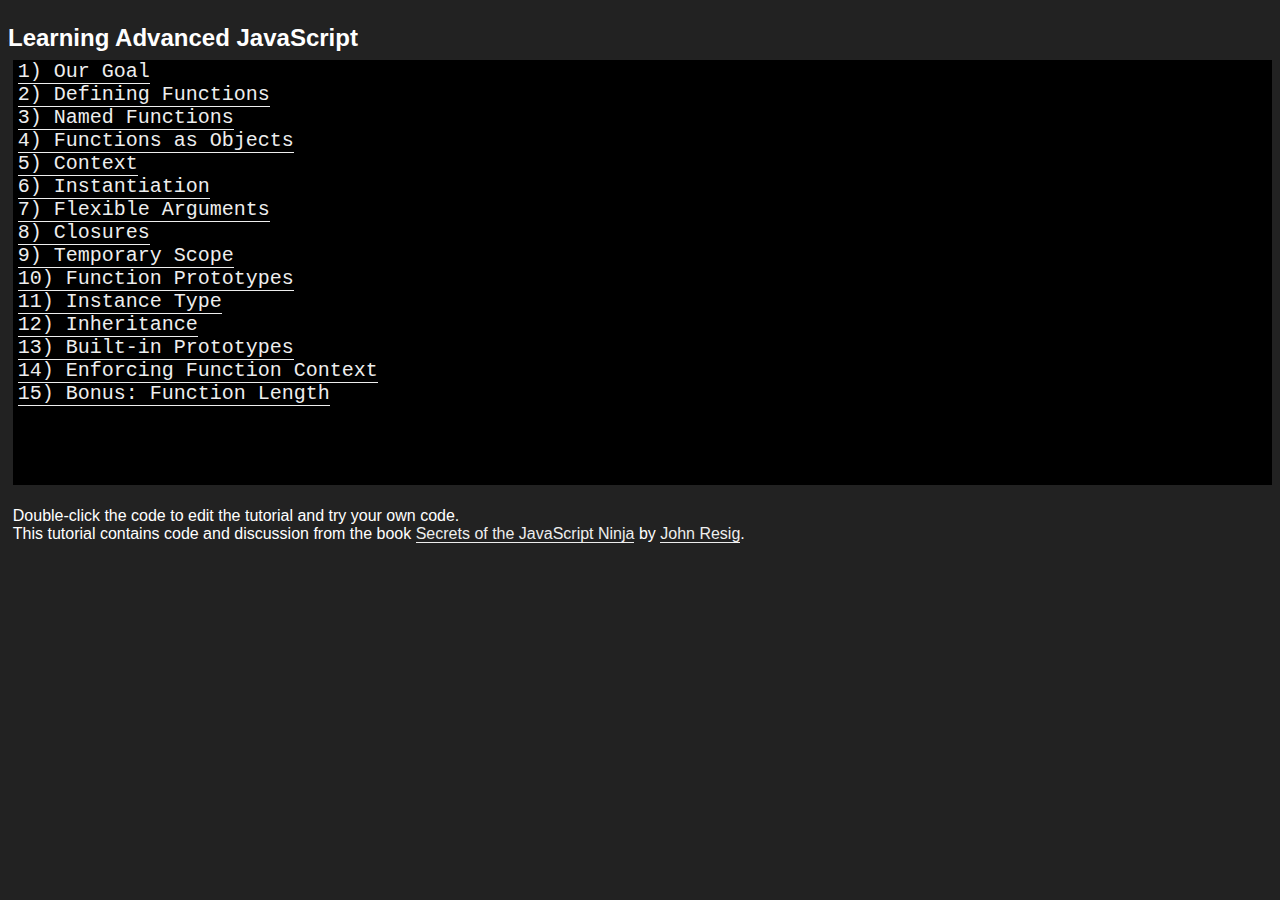
<file: index.html>
<!DOCTYPE html>
<html>
<head>
<meta charset="UTF-8">
<title>Learning Advanced JavaScript</title>
<link rel="stylesheet" href="css/tutorial.css">
<link rel="stylesheet" href="css/chili-recipes.css">
<script src="scripts/jquery-1.11.3.min.js"></script>
<script src="scripts/jquery-chili.js"></script>
<script src="scripts/chili-recipes.js"></script>
<script>
$(document).ready(function(){
    // hide all description lists
    $("dl").hide();

    function restore() {
        // remove of properties of window which were
        // not saved (aka remove new globals)
        for (var item in window) {
            if ( !stasis[item] ) {
                window[item] = undefined;
                delete window[item];
            }
        }
    }

    function clear() {
        $("#results").empty();
        restore();
    }

    // install handler for "run"
    $("form").submit(function() {
        // clear results list
        $("#results").empty();

        // fetch code from textarea and execute it
        try {
            (new Function( $("#code").val()))();
        } 
        catch(e){
            error(e.message);
        }

        restore();

        // what's this??
        return false;
    });

    // TAB and intention handling
    $("#code").keydown(function(e){
        if (this.setSelectionRange) {
            var start = this.selectionStart, val = this.value;

            // enter
            if (e.keyCode == 13) {
                var match = val.substring(0, start).match(/(^|\n)([ \t]*)([^\n]*)$/);
                if ( match ) {
                    var spaces = match[2], length = spaces.length + 1;
                    this.value = val.substring(0, start) + "\n" + spaces + val.substr(this.selectionEnd);
                    this.setSelectionRange(start + length, start + length);
                    this.focus();
                    return false;
                }
            } 
            // backspace
            else if (e.keyCode == 8) {
                if ( val.substring(start - 2, start) == "  " ) {
                    this.value = val.substring(0, start - 2) + val.substr(this.selectionEnd);
                    this.setSelectionRange(start - 2, start - 2);
                    this.focus();
                    return false;
                }
            } 
            // tab
            else if (e.keyCode == 9) {
                this.value = val.substring(0, start) + "  " + val.substr(this.selectionEnd);
                this.setSelectionRange(start + 2, start + 2);
                this.focus();
                return false;
            }
        }
    });

    // on doubleclick hide syntax hightlighting and show editable code 
    $("#pre").dblclick(function(){
        $("#pre").hide();
        $("#code").focus();
    });

    // goto previous page
    $("#clear").click(function(){
        clear();
    });

    // goto previous page
    $("#prev").click(function(){
        pos--;
        loadSample();
    });

    // goto next page
    $("#next").click(function(){
        pos++;
        loadSample();
    });

    // backup all properties of object window
    // NOTE: run handler has access to this variable due to closure
    var stasis = {};
    for (var item in window) {
        stasis[item] = true;
    }

    var pos;

    // check location bar contains hash -> goto page
    if (location.hash) {
        pos = parseInt(location.hash.substr(1)) - 1;
        loadSample();
    } 
    else {
        showTOC();
    }
    
    function showTOC(){
        $("#pre").empty();
        $("h3").removeClass("large").html("Learning Advanced JavaScript");
        $("#pre, #code").height(425).show();
        
        $("dd:empty").prev("dt").each(function(i){
            var dt = $("dt").index(this);
            $("<a href='#" + (dt+1) + "'>" + (i+1) + ") " + this.innerHTML + "\n</a>").click(function(){
                pos = dt;
                loadSample();
                return false;
            }).appendTo("#pre");
        });
        
        $("div.buttons").hide();
    }

    function loadSample(){
        $("div.buttons").show();
        
        var code = $("#code");

        var source = ($("dd").eq(pos).find("pre").html() || "")
                                .replace(/(^|\n) /g, "$1").replace(/ ($|\n)/g, "$1");

        if ( !source ) {
            $("h3").addClass("large");
            $("#pre, #code, #run, #clear, #cite").hide();
        } else {
            $("h3").removeClass("large");
            $("#pre, #code, #cite").show();
            
            if ( source.match(/assert\(|log\(|error\(/) )
                $("#run, #clear").show();
            else
                $("#run, #clear").hide();
        }

        $("h3").html( (source ? "#" + (pos + 1) + ": " : "") + $("dt").eq(pos).html() );
        code.val( source.replace(/&amp;/g, "&").replace(/&lt;/g, "<").replace(/&gt;/g, ">") );
        $("#pre").html( source ).chili();
        $("#results").empty();

        code.add("#pre").height(275)[0];

        if ( code[0].scrollHeight > 275 )
            code.add("#pre").height( code[0].scrollHeight + 5 );

        var last = $("dt").length - 1;

        if ( pos == 0 )
            $("#prev").css("visibility", "hidden");
        if ( pos > 0 )
            $("#prev").css("visibility", "visible");

        if ( pos == last )
            $("#next").css("visibility", "hidden");
        if ( pos < last )
            $("#next").css("visibility", "visible");

        window.location.hash = pos + 1;
    }
    
    setInterval(function(){
        if ( location.hash != ("#" + (pos + 1)) ) {
            var num = parseInt(location.hash.substr(1)) - 1;
            if ( isNaN(num) ) {
                if ( $("div.buttons").is(":visible") ) {
                    showTOC();
                }
            } else {
                pos = num;
                loadSample();
            }
        }
    }, 100);
});
</script>
<script>
function assert(pass, msg){
  var type = pass ? "PASS" : "FAIL";
  $("#results").append("<li class='" + type + "'><b>" + type + "</b> " + msg + "</li>");
}
function error(msg){
  $("#results").append("<li class='ERROR'><b>ERROR</b> " + msg + "</li>");
}
function log(){
  var msg = "";
  for ( var i = 0; i < arguments.length; i++ ) {
    msg += " " + arguments[i];
  }
  $("#results").append("<li class='LOG'><b>LOG</b> " + msg + "</li>");
}
</script>
</head>

<body>
  <h3 class="">#49: A basic closure.</h3>
  <div id="area">
    <pre id="pre" class="javascript"><span class="keywords">var</span>&nbsp;<span class="method">num</span>&nbsp;=&nbsp;<span class="numbers">10</span>;&nbsp;<br>&nbsp;<br><span class="keywords">function</span>&nbsp;<span class="method">addNum</span>(<span class="method">myNum</span>){&nbsp;<br>&nbsp;&nbsp;<span class="keywords">return</span>&nbsp;<span class="method">num</span>&nbsp;+&nbsp;<span class="method">myNum</span>;&nbsp;<br>}&nbsp;<br>&nbsp;<br><span class="method">assert</span>(&nbsp;<span class="method">addNum</span>(<span class="numbers">5</span>)&nbsp;==&nbsp;<span class="numbers">15</span>,&nbsp;<span class="string">"Add&nbsp;two&nbsp;numbers&nbsp;together,&nbsp;one&nbsp;from&nbsp;a&nbsp;closure."</span>&nbsp;);
    </pre>

    <!-- form containing buttons -->
    <form id="form">
      <div style="display: block;" class="buttons">
        <input style="display: inline;" value="Run" class="run" id="run" type="submit">
        <input style="visibility: visible;" id="clear" value="Clear" type="button">
        <input style="visibility: visible;" id="prev" value="&lArr; Prev" type="button">
        <input style="visibility: visible;" id="next" value="Next &rArr;" type="button">
      </div>

      <div id="container">
        <textarea id="code" wrap="off">var num = 10;

function addNum(myNum){
  return num + myNum;
}

assert( addNum(5) == 15, "Add two numbers together, one from a closure." );
        </textarea>
        <ol id="results"></ol>
        <p id="cite">Double-click the code to edit the tutorial and try your own code.
            <br/>This tutorial contains code and discussion from the book 
            <a href="http://jsninja.com/">Secrets of the JavaScript Ninja</a> by 
            <a href="http://ejohn.org/">John Resig</a>.
        </p>
      </div>
    </form>

  </div> <!-- area -->

<dl style="display: none;">
<dt>Our Goal</dt>
<dd></dd>
<dt>Goal: To be able to understand this function:</dt>
<dd><pre>// The .bind method from Prototype.js
 Function.prototype.bind = function(){ 
   var fn = this, args = Array.prototype.slice.call(arguments), object = args.shift(); 
   return function(){ 
     return fn.apply(object, 
       args.concat(Array.prototype.slice.call(arguments))); 
   }; 
 }; </pre></dd>
<dt>Some helper methods that we have:</dt>
<dd><pre>assert( true, "I'll pass." );
assert( "truey", "So will I." );
assert( false, "I'll fail." );
assert( null, "So will I." );
log( "Just a simple log", "of", "values.", true );
error( "I'm an error!" );</pre></dd>
<dt>Defining Functions</dt>
<dd></dd>
<dt>What ways can we define functions?</dt>
<dd><pre> function isNimble(){ return true; } 
 var canFly = function(){ return true; }; 
 window.isDeadly = function(){ return true; }; 
 log(isNimble, canFly, isDeadly); </pre></dd>
<dt>Does the order of function definition matter?</dt>
<dd><pre> var canFly = function(){ return true; }; 
 window.isDeadly = function(){ return true; }; 
 assert( isNimble() &amp;&amp; canFly() &amp;&amp; isDeadly(), "Still works, even though isNimble is moved." ); 
 function isNimble(){ return true; } </pre></dd>
<dt>Where can assignments be accessed?</dt>
<dd><pre> assert( typeof canFly == "undefined", "canFly doesn't get that benefit." ); 
 assert( typeof isDeadly == "undefined", "Nor does isDeadly." ); 
 var canFly = function(){ return true; }; 
 window.isDeadly = function(){ return true; }; </pre></dd>
<dt>Can functions be defined below return statements?</dt>
<dd><pre> function stealthCheck(){ 
   assert( stealth(), "We'll never get below the return, but that's OK!" ); 

   return stealth();

   function stealth(){ return true; } 
 } 

 stealthCheck(); </pre></dd>
<dt>Named Functions</dt>
<dd></dd>
<dt>We can refer to a function, within itself, by its name.</dt>
<dd><pre> function yell(n){ 
   return n &gt; 0 ? yell(n-1) + "a" : "hiy"; 
 } 
 assert( yell(4) == "hiyaaaa", "Calling the function by itself comes naturally." ); </pre></dd>
<dt>What is the name of a function?</dt>
<dd><pre> var ninja = function myNinja(){ 
   assert( ninja == myNinja, "This function is named two things - at once!" ); 
 }; 
 ninja(); 
 assert( typeof myNinja == "undefined", "But myNinja isn't defined outside of the function." ); 
 log( ninja );</pre></dd>
<dt>We can even do it if we're an anonymous function that's an object property.</dt>
<dd><pre> var ninja = { 
   yell: function(n){ 
     return n &gt; 0 ? ninja.yell(n-1) + "a" : "hiy"; 
   } 
 }; 
 assert( ninja.yell(4) == "hiyaaaa", "A single object isn't too bad, either." ); </pre></dd>
<dt>But what happens when we remove the original object?</dt>
<dd><pre> var ninja = { 
   yell: function(n){ 
     return n &gt; 0 ? ninja.yell(n-1) + "a" : "hiy"; 
   } 
 }; 
 assert( ninja.yell(4) == "hiyaaaa", "A single object isn't too bad, either." ); 

 var samurai = { yell: ninja.yell }; 
 var ninja = null; 
  
 try { 
   samurai.yell(4); 
 } catch(e){ 
   assert( false, "Uh, this isn't good! Where'd ninja.yell go?" ); 
 } </pre></dd>
<dt>Let's give the anonymous function a name!</dt>
<dd><pre> var ninja = { 
   yell: function yell(n){ 
     return n &gt; 0 ? yell(n-1) + "a" : "hiy"; 
   } 
 }; 
 assert( ninja.yell(4) == "hiyaaaa", "Works as we would expect it to!" ); 
  
 var samurai = { yell: ninja.yell }; 
 var ninja = {}; 
 assert( samurai.yell(4) == "hiyaaaa", "The method correctly calls itself." ); </pre></dd>
<dt>What if we don't want to give the function a name?</dt>
<dd><pre> var ninja = { 
   yell: function(n){ 
     return n &gt; 0 ? arguments.callee(n-1) + "a" : "hiy"; 
   } 
 }; 
 assert( ninja.yell(4) == "hiyaaaa", "arguments.callee is the function itself." ); </pre></dd>
<dt>Functions as Objects</dt>
<dd></dd>
<dt>How similar are functions and objects?</dt>
<dd><pre> var obj = {}; 
 var fn = function(){}; 
 assert( obj &amp;&amp; fn, "Both the object and function exist." ); </pre></dd>
<dt>How similar are functions and objects?</dt>
<dd><pre> var obj = {}; 
 var fn = function(){}; 
 obj.prop = "some value"; 
 fn.prop = "some value"; 
 assert( obj.prop == fn.prop, "Both are objects, both have the property." ); </pre></dd>
<dt>Is it possible to cache the return results from a function?</dt>
<dd><pre> function getElements( name ) {
   var results;

   if ( getElements.cache[name] ) {
     results = getElements.cache[name];
   } else {
     results = document.getElementsByTagName(name);
     getElements.cache[name] = results;
   }

   return results;
 } 
 getElements.cache = {};

 log( "Elements found: ", getElements("pre").length );
 log( "Cache found: ", getElements.cache.pre.length ); </pre></dd>
<dt>QUIZ: Can you cache the results of this function?</dt>
<dd><pre> function isPrime( num ) { 
   var prime = num != 1; // Everything but 1 can be prime 
   for ( var i = 2; i &lt; num; i++ ) { 
     if ( num % i == 0 ) { 
       prime = false; 
       break; 
     } 
   } 
   return prime; 
 } 
  
 assert( isPrime(5), "Make sure the function works, 5 is prime." ); 
 assert( isPrime.cache[5], "Is the answer cached?" );</pre></dd>
<dt>One possible way to cache the results:</dt>
<dd><pre> function isPrime( num ) { 
   if ( isPrime.cache[ num ] != null ) 
     return isPrime.cache[ num ]; 
    
   var prime = num != 1; // Everything but 1 can be prime 
   for ( var i = 2; i &lt; num; i++ ) { 
     if ( num % i == 0 ) { 
       prime = false; 
       break; 
     } 
   }
   
   isPrime.cache[ num ] = prime
   
   return prime; 
 } 
 
 isPrime.cache = {}; 
  
 assert( isPrime(5), "Make sure the function works, 5 is prime." ); 
 assert( isPrime.cache[5], "Make sure the answer is cached." ); </pre></dd>
<dt>Context</dt>
<dd></dd>
<dt>What happens if a function is an object property?</dt>
<dd><pre> var katana = { 
   isSharp: true, 
   use: function(){ 
     this.isSharp = !this.isSharp; 
   } 
 }; 
 katana.use();
 assert( !katana.isSharp, "Verify the value of isSharp has been changed." );</pre></dd>
<dt>What exactly does context represent?</dt>
<dd><pre> function katana(){ 
   this.isSharp = true; 
 } 
 katana(); 
 assert( isSharp === true, "A global object now exists with that name and value." ); 
  
 var shuriken = { 
   toss: function(){ 
     this.isSharp = true; 
   } 
 }; 
 shuriken.toss(); 
 assert( shuriken.isSharp === true, "When it's an object property, the value is set within the object." ); </pre></dd>
<dt>How can we change the context of a function?</dt>
<dd><pre> var object = {}; 
 function fn(){ 
   return this; 
 } 
 assert( fn() == this, "The context is the global object." ); 
 assert( fn.call(object) == object, "The context is changed to a specific object." ); </pre></dd>
<dt>Different ways of changing the context:</dt>
<dd><pre> function add(a, b){ 
   return a + b; 
 } 
 assert( add.call(this, 1, 2) == 3, ".call() takes individual arguments" ); 
 assert( add.apply(this, [1, 2]) == 3, ".apply() takes an array of arguments" ); </pre></dd>
<dt>QUIZ: How can we implement looping with a callback?</dt>
<dd><pre> function loop(array, fn){ 
   for ( var i = 0; i &lt; array.length; i++ ) {
     // Implement me!
   }
 } 
 var num = 0; 
 loop([0, 1, 2], function(value){ 
   assert(value == num++, "Make sure the contents are as we expect it."); 
   assert(this instanceof Array, "The context should be the full array.");
 }); </pre></dd>
<dt>A possible solution for function looping:</dt>
<dd><pre> function loop(array, fn){ 
   for ( var i = 0; i &lt; array.length; i++ ) 
     fn.call( array, array[i], i );
 } 
 var num = 0; 
 loop([0, 1, 2], function(value, i){ 
   assert(value == num++, "Make sure the contents are as we expect it."); 
   assert(this instanceof Array, "The context should be the full array.");
 }); </pre></dd>
<dt>Instantiation</dt>
<dd></dd>
<dt>What does the new operator do?</dt>
<dd><pre> function Ninja(){
   this.name = "Ninja";
 } 
  
 var ninjaA = Ninja(); 
 assert( !ninjaA, "Is undefined, not an instance of Ninja." ); 
  
 var ninjaB = new Ninja(); 
 assert( ninjaB.name == "Ninja", "Property exists on the ninja instance." ); </pre></dd>
<dt>We have a 'this' context that is a Ninja object.</dt>
<dd><pre> function Ninja(){ 
   this.swung = false; 
    
   // Should return true 
   this.swingSword = function(){ 
     this.swung = !this.swung; 
     return this.swung;
   }; 
 } 
  
 var ninja = new Ninja(); 
 assert( ninja.swingSword(), "Calling the instance method." ); 
 assert( ninja.swung, "The ninja has swung the sword." );
 
 var ninjaB = new Ninja();
 assert( !ninjaB.swung, "Make sure that the ninja has not swung his sword." );</pre></dd>
<dt>QUIZ: Add a method that gives a name to the ninja.</dt>
<dd><pre> function Ninja(name){
   // Implement!
}

var ninja = new Ninja("John");
assert( ninja.name == "John", "The name has been set on initialization" );

ninja.changeName("Bob");
assert( ninja.name == "Bob", "The name was successfully changed." );</pre></dd>
<dt>Add a new property and method to the object.</dt>
<dd><pre> function Ninja(name){
   this.changeName = function(name){
     this.name = name;
   };

   this.changeName( name );
}

var ninja = new Ninja("John");
assert( ninja.name == "John", "The name has been set on initialization" );

ninja.changeName("Bob");
assert( ninja.name == "Bob", "The name was successfully changed." );</pre></dd>
<dt>What happens when we forget to use the new operator?</dt>
<dd><pre>function User(first, last){ 
   this.name = first + " " + last; 
 } 
  
 var user = User("John", "Resig"); 
 assert( typeof user == "undefined", "Since new wasn't used, the instance is undefined." ); </pre></dd>
<dt>What happens when we forget to use the new operator? (cont.)</dt>
<dd><pre> function User(first, last){ 
   this.name = first + " " + last; 
 } 
  
 window.name = "Resig"; 
 var user = User("John", name); 
  
 assert( name == "John Resig", "The name variable is accidentally overridden." ); </pre></dd>
<dt>We need to make sure that the new operator is always used.</dt>
<dd><pre> function User(first, last){ 
   if ( !(this instanceof User) ) 
     return new User(first, last); 
    
   this.name = first + " " + last; 
 } 
  
 var name = "Resig"; 
 var user = User("John", name); 
  
 assert( user, "This was defined correctly, even if it was by mistake." ); 
 assert( name == "Resig", "The right name was maintained." ); </pre></dd>
<dt>QUIZ: Is there another, more generic, way of doing this?</dt>
<dd><pre> function User(first, last){ 
   if ( !(this instanceof ___) ) 
     return new User(first, last); 
    
   this.name = first + " " + last; 
 } 
  
 var name = "Resig"; 
 var user = User("John", name); 
  
 assert( user, "This was defined correctly, even if it was by mistake." ); 
 assert( name == "Resig", "The right name was maintained." ); </pre></dd>
<dt>A solution using arguments.callee.</dt>
<dd><pre> function User(first, last){ 
   if ( !(this instanceof arguments.callee) ) 
     return new User(first, last); 
    
   this.name = first + " " + last; 
 } 
  
 var name = "Resig"; 
 var user = User("John", name); 
  
 assert( user, "This was defined correctly, even if it was by mistake." ); 
 assert( name == "Resig", "The right name was maintained." ); </pre></dd>
<dt>Flexible Arguments</dt>
<dd></dd>
<dt>Using a variable number of arguments to our advantage.</dt>
<dd><pre> function merge(root){ 
   for ( var i = 1; i &lt; arguments.length; i++ ) 
     for ( var key in arguments[i] ) 
       root[key] = arguments[i][key]; 
   return root; 
 } 
  
 var merged = merge({name: "John"}, {city: "Boston"}); 
 assert( merged.name == "John", "The original name is intact." ); 
 assert( merged.city == "Boston", "And the city has been copied over." ); </pre></dd>
<dt>How can we find the Min/Max number in an array?</dt>
<dd><pre> function smallest(array){ 
   return Math.min.apply( Math, array ); 
 } 
 function largest(array){ 
   return Math.max.apply( Math, array ); 
 } 
 assert(smallest([0, 1, 2, 3]) == 0, "Locate the smallest value."); 
 assert(largest([0, 1, 2, 3]) == 3, "Locate the largest value."); </pre></dd>
<dt>Another possible solution:</dt>
<dd><pre> function smallest(){ 
   return Math.min.apply( Math, arguments ); 
 } 
 function largest(){ 
   return Math.max.apply( Math, arguments ); 
 } 
 assert(smallest(0, 1, 2, 3) == 0, "Locate the smallest value."); 
 assert(largest(0, 1, 2, 3) == 3, "Locate the largest value."); </pre></dd>
<dt>Uh oh, what's going wrong here?</dt>
<dd><pre> function highest(){ 
   return arguments.sort(function(a,b){
     return b - a;
   });
 } 
 assert(highest(1, 1, 2, 3)[0] == 3, "Get the highest value."); 
 assert(highest(3, 1, 2, 3, 4, 5)[1] == 4, "Verify the results."); </pre></dd>
<dt>QUIZ: We must convert array-like objects into actual arrays. Can any built-in methods help?</dt>
<dd><pre> // Hint: Arrays have .slice and .splice methods which return new arrays.
function highest(){ 
   return makeArray(arguments).slice(1).sort(function(a,b){
     return b - a;
   });
 } 

 function makeArray(array){
   // Implement me!
 }

 // Expecting: [3,2,1]
 assert(highest(1, 1, 2, 3)[0] == 3, "Get the highest value."); 
 // Expecting: [5,4,3,2,1]
 assert(highest(3, 1, 2, 3, 4, 5)[1] == 4, "Verify the results."); </pre></dd>
<dt>We can use built-in methods to our advantage.</dt>
<dd><pre> function highest(){ 
   return makeArray(arguments).sort(function(a,b){
     return b - a;
   });
 } 

 function makeArray(array){
   return Array().slice.call( array );
 }

 assert(highest(1, 1, 2, 3)[0] == 3, "Get the highest value."); 
 assert(highest(3, 1, 2, 3, 4, 5)[1] == 4, "Verify the results."); </pre></dd>
<dt>QUIZ: Implement a multiplication function (first argument by largest number).</dt>
<dd><pre> function multiMax(multi){ 
   // Make an array of all but the first argument
   var allButFirst = ___;

   // Find the largest number in that array of arguments
   var largestAllButFirst = ___;

   // Return the multiplied result
   return multi * largestAllButFirst;
 } 
 assert( multiMax(3, 1, 2, 3) == 9, "3*3=9 (First arg, by largest.)" ); </pre></dd>
<dt>We can use call and apply to build a solution.</dt>
<dd><pre> function multiMax(multi){ 
   // Make an array of all but the first argument
   var allButFirst = Array().slice.call( arguments, 1 );

   // Find the largest number in that array of arguments
   var largestAllButFirst = Math.max.apply( Math, allButFirst );

   // Return the multiplied result
   return multi * largestAllButFirst;
 } 
 assert( multiMax(3, 1, 2, 3) == 9, "3*3=9 (First arg, by largest.)" ); </pre></dd>
<dt>Closures</dt>
<dd></dd>
<dt>A basic closure.</dt>
<dd><pre> var num = 10;

 function addNum(myNum){
   return num + myNum;
 }

 assert( addNum(5) == 15, "Add two numbers together, one from a closure." );</pre></dd>
<dt>But why doesn't this work?</dt>
<dd><pre> var num = 10;

 function addNum(myNum){
   return num + myNum;
 }
 
 num = 15;

 assert( addNum(5) == 15, "Add two numbers together, one from a closure." );</pre></dd>
<dt>Closures are frequently used for callbacks.</dt>
<dd><pre> var results = $("#results").html("&lt;li&gt;Loading...&lt;/li&gt;"); 

 $.get("test.html", function(html){ 
   results.append( html ); 
   assert( results, "The element to append to, via a closure." ); 
 }); </pre></dd>
<dt>They're also useful for timers.</dt>
<dd><pre> var count = 0; 
  
 var timer = setInterval(function(){ 
   if ( count &lt; 5 ) { 
     log( "Timer call: ", count );
     count++; 
   } else { 
     assert( count == 5, "Count came via a closure, accessed each step." ); 
     assert( timer, "The timer reference is also via a closure." ); 
     clearInterval( timer ); 
   } 
 }, 100); </pre></dd>
<dt>and they're also frequently used when attaching event listeners.</dt>
<dd><pre> var count = 1;
 var elem = document.createElement("li");
 elem.innerHTML = "Click me!";
 elem.onclick = function(){
   log( "Click #", count++ );
 };
 document.getElementById("results").appendChild( elem );
 assert( elem.parentNode, "Clickable element appended." );</pre></dd>
<dt>Private properties, using closures.</dt>
<dd><pre> function Ninja(){ 
   var slices = 0; 
    
   this.getSlices = function(){ 
     return slices; 
   }; 
   this.slice = function(){ 
     slices++; 
   }; 
 } 
  
 var ninja = new Ninja(); 
 ninja.slice(); 
 assert( ninja.getSlices() == 1, "We're able to access the internal slice data." ); 
 assert( ninja.slices === undefined, "And the private data is inaccessible to us." ); </pre></dd>
<dt>QUIZ: What are the values of the variables?</dt>
<dd><pre>var a = 5;
function runMe(a){
  assert( a == ___, "Check the value of a." );

  function innerRun(){
    assert( b == ___, "Check the value of b." );
    assert( c == ___, "Check the value of c." );
  }

  var b = 7;
  innerRun();
  var c = 8;
}
runMe(6);

for ( var d = 0; d &lt; 3; d++ ) {
  setTimeout(function(){
    assert( d == ___, "Check the value of d." );
  }, 100);
}</pre></dd>
<dt>The last one is quite tricky, we'll revisit it.</dt>
<dd><pre>var a = 5;
function runMe(a){
  assert( a == 6, "Check the value of a." );

  function innerRun(){
    assert( b == 7, "Check the value of b." );
    assert( c == undefined, "Check the value of c." );
  }

  var b = 7;
  innerRun();
  var c = 8;
}
runMe(6);

for ( var d = 0; d &lt; 3; d++ ) {
  setTimeout(function(){
    assert( d == 3, "Check the value of d." );
  }, 100);
}</pre></dd>
<dt>Temporary Scope</dt>
<dd></dd>
<dt>Self-executing, temporary, function</dt>
<dd><pre> (function(){
   var count = 0; 
 
   var timer = setInterval(function(){ 
     if ( count &lt; 5 ) { 
       log( "Timer call: ", count ); 
       count++; 
     } else { 
       assert( count == 5, "Count came via a closure, accessed each step." ); 
       assert( timer, "The timer reference is also via a closure." ); 
       clearInterval( timer ); 
     } 
   }, 100);
})();

assert( typeof count == "undefined", "count doesn't exist outside the wrapper" );
assert( typeof timer == "undefined", "neither does timer" );</pre></dd>
<dt>Now we can handle closures and looping.</dt>
<dd><pre>for ( var d = 0; d &lt; 3; d++ ) (function(d){
  setTimeout(function(){
    log( "Value of d: ", d );
    assert( d == d, "Check the value of d." );
  }, d * 200);
})(d);</pre></dd>
<dt>The anonymous wrapper functions are also useful for wrapping libraries.</dt>
<dd><pre> (function(){ 
   var myLib = window.myLib = function(){ 
     // Initialize 
   }; 
  
   // ... 
 })(); </pre></dd>
<dt>Another way to wrap a library:</dt>
<dd><pre> var myLib = (function(){ 
   function myLib(){ 
     // Initialize 
   } 
  
   // ... 
    
   return myLib; 
 })(); </pre></dd>
<dt>QUIZ: Fix the broken closures in this loop!</dt>
<dd><pre> var count = 0;
 for ( var i = 0; i &lt; 4; i++ ) {
   setTimeout(function(){
     assert( i == count++, "Check the value of i." );
   }, i * 200);
 }</pre></dd>
<dt>A quick wrapper function will do the trick.</dt>
<dd><pre> var count = 0;
 for ( var i = 0; i &lt; 4; i++ ) (function(i){
   setTimeout(function(){
     assert( i == count++, "Check the value of i." );
   }, i * 200);
 })(i);</pre></dd>
<dt>Function Prototypes</dt>
<dd></dd>
<dt>Adding a prototyped method to a function.</dt>
<dd><pre> function Ninja(){} 
  
 Ninja.prototype.swingSword = function(){ 
   return true; 
 }; 
  
 var ninjaA = Ninja(); 
 assert( !ninjaA, "Is undefined, not an instance of Ninja." ); 
  
 var ninjaB = new Ninja(); 
 assert( ninjaB.swingSword(), "Method exists and is callable." ); </pre></dd>
<dt>Properties added in the constructor (or later) override prototyped properties.</dt>
<dd><pre> function Ninja(){ 
   this.swingSword = function(){ 
     return true; 
   }; 
 } 
  
 // Should return false, but will be overridden 
 Ninja.prototype.swingSword = function(){ 
   return false; 
 }; 
  
 var ninja = new Ninja(); 
 assert( ninja.swingSword(), "Calling the instance method, not the prototype method." );</pre></dd>
<dt>Prototyped properties affect all objects of the same constructor, simultaneously, even if they already exist.</dt>
<dd><pre> function Ninja(){ 
   this.swung = true; 
 } 
  
 var ninjaA = new Ninja(); 
 var ninjaB = new Ninja(); 
  
 Ninja.prototype.swingSword = function(){ 
   return this.swung; 
 }; 
  
 assert( ninjaA.swingSword(), "Method exists, even out of order." );
 assert( ninjaB.swingSword(), "and on all instantiated objects." ); </pre></dd>
<dt>QUIZ: Make a chainable Ninja method.</dt>
<dd><pre> function Ninja(){ 
   this.swung = true; 
 } 
  
 var ninjaA = new Ninja(); 
 var ninjaB = new Ninja(); 
  
 // Add a method to the Ninja prototype which
 // returns itself and modifies swung
  
 assert( !ninjaA.swing().swung, "Verify that the swing method exists and returns an instance." );
 assert( !ninjaB.swing().swung, "and that it works on all Ninja instances." ); </pre></dd>
<dt>The chainable method must return this.</dt>
<dd><pre> function Ninja(){ 
   this.swung = true; 
 } 
  
 var ninjaA = new Ninja(); 
 var ninjaB = new Ninja(); 
 
 Ninja.prototype.swing = function(){
   this.swung = false;
   return this;
 }; 
  
 assert( !ninjaA.swing().swung, "Verify that the swing method exists and returns an instance." );
 assert( !ninjaB.swing().swung, "and that it works on all Ninja instances." ); </pre></dd>
<dt>Instance Type</dt>
<dd></dd>
<dt>Examining the basics of an object.</dt>
<dd><pre> function Ninja(){} 
  
 var ninja = new Ninja(); 

 assert( typeof ninja == "object", "However the type of the instance is still an object." );   
 assert( ninja instanceof Ninja, "The object was instantiated properly." ); 
 assert( ninja.constructor == Ninja, "The ninja object was created by the Ninja function." ); </pre></dd>
<dt>We can still use the constructor to build other instances.</dt>
<dd><pre> function Ninja(){}
 var ninja = new Ninja(); 
 var ninjaB = new ninja.constructor(); 
  
 assert( ninjaB instanceof Ninja, "Still a ninja object." ); </pre></dd>
<dt>QUIZ: Make another instance of a Ninja.</dt>
<dd><pre>var ninja = (function(){
  function Ninja(){}
  return new Ninja();
})();

// Make another instance of Ninja
var ninjaB = ___;

assert( ninja.constructor == ninjaB.constructor, "The ninjas come from the same source." );</pre></dd>
<dt>QUIZ: Use the .constructor property to dig in.</dt>
<dd><pre>var ninja = (function(){
  function Ninja(){}
  return new Ninja();
})();

// Make another instance of Ninja
var ninjaB = new ninja.constructor();

assert( ninja.constructor == ninjaB.constructor, "The ninjas come from the same source." );</pre></dd>
<dt>Inheritance</dt>
<dd></dd>
<dt>The basics of how prototypal inheritance works.</dt>
<dd><pre> function Person(){} 
 Person.prototype.dance = function(){}; 
  
 function Ninja(){} 
  
 // Achieve similar, but non-inheritable, results 
 Ninja.prototype = Person.prototype; 
 Ninja.prototype = { dance: Person.prototype.dance }; 

 assert( (new Ninja()) instanceof Person, "Will fail with bad prototype chain." );
  
 // Only this maintains the prototype chain 
 Ninja.prototype = new Person(); 
  
 var ninja = new Ninja(); 
 assert( ninja instanceof Ninja, "ninja receives functionality from the Ninja prototype" ); 
 assert( ninja instanceof Person, "... and the Person prototype" ); 
 assert( ninja instanceof Object, "... and the Object prototype" ); </pre></dd>
<dt>QUIZ: Let's try our hand at inheritance.</dt>
<dd><pre> function Person(){}
 Person.prototype.getName = function(){
   return this.name;
 };

 // Implement a function that inherits from Person
 // and sets a name in the constructor

 var me = new Me();
 assert( me.getName(), "A name was set." );</pre></dd>
<dt>The result is rather straight-forward.</dt>
<dd><pre> function Person(){}
 Person.prototype.getName = function(){
   return this.name;
 };

 function Me(){
   this.name = "John Resig";
 }
 Me.prototype = new Person();

 var me = new Me();
 assert( me.getName(), "A name was set." );</pre></dd>
<dt>Built-in Prototypes</dt>
<dd></dd>
<dt>We can also modify built-in object prototypes.</dt>
<dd><pre> if (!Array.prototype.forEach) { 
   Array.prototype.forEach = function(fn){ 
     for ( var i = 0; i &lt; this.length; i++ ) { 
       fn( this[i], i, this ); 
     } 
   }; 
 } 
  
 ["a", "b", "c"].forEach(function(value, index, array){ 
   assert( value, "Is in position " + index + " out of " + (array.length - 1) ); 
 }); </pre></dd>
<dt>Beware: Extending prototypes can be dangerous.</dt>
<dd><pre> Object.prototype.keys = function(){ 
   var keys = []; 
   for ( var i in this ) 
     keys.push( i ); 
   return keys; 
 }; 
  
 var obj = { a: 1, b: 2, c: 3 }; 

 assert( obj.keys().length == 3, "We should only have 3 properties." );

 delete Object.prototype.keys;</pre></dd>
<dt>Enforcing Function Context</dt>
<dd></dd>
<dt>What happens when we try to bind an object's method to a click handler?</dt>
<dd><pre> var Button = { 
   click: function(){ 
     this.clicked = true; 
   } 
 }; 
  
 var elem = document.createElement("li");
 elem.innerHTML = "Click me!";
 elem.onclick = Button.click;
 document.getElementById("results").appendChild(elem);

 elem.onclick();
 assert( elem.clicked, "The clicked property was accidentally set on the element" ); </pre></dd>
<dt>We need to keep its context as the original object.</dt>
<dd><pre> function bind(context, name){ 
   return function(){ 
     return context[name].apply(context, arguments); 
   }; 
 } 

 var Button = { 
   click: function(){ 
     this.clicked = true; 
   } 
 }; 
  
 var elem = document.createElement("li");
 elem.innerHTML = "Click me!";
 elem.onclick = bind(Button, "click");
 document.getElementById("results").appendChild(elem);

 elem.onclick();
 assert( Button.clicked, "The clicked property was correctly set on the object" ); </pre></dd>
<dt>Add a method to all functions to allow context enforcement.</dt>
<dd><pre> Function.prototype.bind = function(object){ 
   var fn = this;
   return function(){ 
     return fn.apply(object, arguments);
   }; 
 }; 

 var Button = { 
   click: function(){ 
     this.clicked = true; 
   } 
 }; 
  
 var elem = document.createElement("li");
 elem.innerHTML = "Click me!";
 elem.onclick = Button.click.bind(Button);
 document.getElementById("results").appendChild(elem);

 elem.onclick();
 assert( Button.clicked, "The clicked property was correctly set on the object" ); </pre></dd>
<dt>Our final target (the .bind method from Prototype.js).</dt>
<dd><pre> Function.prototype.bind = function(){ 
   var fn = this, args = Array.prototype.slice.call(arguments), object = args.shift(); 
   return function(){ 
     return fn.apply(object, 
       args.concat(Array.prototype.slice.call(arguments))); 
   }; 
 }; 

 var Button = { 
   click: function(value){ 
     this.clicked = value; 
   } 
 }; 
  
 var elem = document.createElement("li");
 elem.innerHTML = "Click me!";
 elem.onclick = Button.click.bind(Button, false);
 document.getElementById("results").appendChild(elem);

 elem.onclick();
 assert( Button.clicked === false, "The clicked property was correctly set on the object" ); </pre></dd>
<dt>Bonus: Function Length</dt>
<dd></dd>
<dt>How does a function's length property work?</dt>
<dd><pre> function makeNinja(name){} 
 function makeSamurai(name, rank){} 
 assert( makeNinja.length == 1, "Only expecting a single argument" ); 
 assert( makeSamurai.length == 2, "Multiple arguments expected" ); </pre></dd>
<dt>We can use it to implement method overloading.</dt>
<dd><pre> function addMethod(object, name, fn){ 
   // Save a reference to the old method
   var old = object[ name ]; 

   // Overwrite the method with our new one
   object[ name ] = function(){ 
     // Check the number of incoming arguments,
     // compared to our overloaded function
     if ( fn.length == arguments.length ) 
       // If there was a match, run the function
       return fn.apply( this, arguments );

     // Otherwise, fallback to the old method
     else if ( typeof old === "function" ) 
       return old.apply( this, arguments ); 
   }; 
 } </pre></dd>
<dt>How method overloading might work, using the function length property.</dt>
<dd><pre> function addMethod(object, name, fn){ 
   // Save a reference to the old method
   var old = object[ name ]; 

   // Overwrite the method with our new one
   object[ name ] = function(){ 
     // Check the number of incoming arguments,
     // compared to our overloaded function
     if ( fn.length == arguments.length ) 
       // If there was a match, run the function
       return fn.apply( this, arguments );

     // Otherwise, fallback to the old method
     else if ( typeof old === "function" ) 
       return old.apply( this, arguments ); 
   }; 
 } 

 function Ninjas(){ 
   var ninjas = [ "Dean Edwards", "Sam Stephenson", "Alex Russell" ]; 
   addMethod(this, "find", function(){ 
     return ninjas; 
   }); 
   addMethod(this, "find", function(name){ 
     var ret = []; 
     for ( var i = 0; i &lt; ninjas.length; i++ ) 
       if ( ninjas[i].indexOf(name) == 0 ) 
         ret.push( ninjas[i] ); 
     return ret; 
   }); 
   addMethod(this, "find", function(first, last){ 
     var ret = []; 
     for ( var i = 0; i &lt; ninjas.length; i++ ) 
       if ( ninjas[i] == (first + " " + last) ) 
         ret.push( ninjas[i] ); 
     return ret; 
   }); 
 } 
  
 var ninjas = new Ninjas(); 
 assert( ninjas.find().length == 3, "Finds all ninjas" ); 
 assert( ninjas.find("Sam").length == 1, "Finds ninjas by first name" ); 
 assert( ninjas.find("Dean", "Edwards").length == 1, "Finds ninjas by first and last name" ); 
 assert( ninjas.find("Alex", "X", "Russell") == null, "Does nothing" ); </pre></dd>
</dl>


</body></html>
</file>
<file: css/tutorial.css>
body              { background: #222; color: #FFF; font-family: Helvetica, Arial; font-size: 16px; }
textarea, #pre    { font-size: 20px; width: 100%; height: 425px; 
                    font-family: Monaco, Courier New; background: #000; 
                    color: #FFF; overflow: auto; margin: 0; border: 0; padding: 0 0 0 5px; }
#container, #pre  { position: absolute; top: 30px; width: 100%; }
textarea          { z-index: 1; }
#pre              { z-index: 2; }
#area             { position: absolute; top: 30px; left: 1%; width: 98%; }
h3                { font-size: 24px; }
h3.large          { position: absolute; top: 45%; left: 0; width: 100%; font-size: 48px; text-align: center; }
div.buttons       { position: absolute; top: 0px; right: 5px; }
input.run         { font-weight: bold; }
a                 { color: #EEE; text-decoration: none; border-bottom: 1px solid #EEE; }
.FAIL b, .ERROR b { color: red; /* #990066 */ }
.PASS b           { color: #73C836; }
#results          { line-height: 1.3em; font-size: 18px; background: #222; z-index: 10; }
#pre              { height: 275px; display: block; }
#code             { height: 275px; display: inline; }
#cite             { display: block; }
</file>
<file: css/chili-recipes.css>
/*
===============================================================================
Chili is the jQuery code highlighter plugin
...............................................................................
                                               Copyright 2007 / Andrea Ercolino
-------------------------------------------------------------------------------
LICENSE: http://www.opensource.org/licenses/mit-license.php
WEBSITE: http://noteslog.com/chili/
===============================================================================
*/

/*
this file shows how to configure a static setup
it must be linked from the head of a page like: 
<link rel="stylesheet" type="text/css" href="chili/recipes.css"/>
*/

// Using a play on Gruber Dark:
// http://daringfireball.net/projects/bbcolors/schemes/
.html { color: rgb(243,243,255); }
/*.html .php    { color: red; font-weight: bold; }*/
.html .tag    { color: rgb(115,200,54); }
.html .aname  { color: rgb(149,169,159); }
.html .avalue { color: rgb(150,166,200); }
.html .mlcom  { color: rgb(204,140,60); }
.html .entity { color: rgb(255,221,51); }

.javascript { color: rgb(243,243,255); }
.javascript .mlcom    { color: rgb(95,97,126); }
.javascript .com      { color: rgb(95,97,126); }
.javascript .regexp   { color: rgb(153,0,102); }
.javascript .string   { color: rgb(204,140,60); }
.javascript .global   { color: rgb(204,140,60); }
.javascript .keywords { color: rgb(150,166,200); }
.javascript .numbers  { color: rgb(133,142,244); }
.javascript .method   { color: rgb(115,200,54); }
.javascript .selector   { color: rgb(204,140,60); }

.mysql .function  { color: #e17100; }
.mysql .keyword   { color: navy; font-weight: bold; }
.mysql .mlcom     { color: gray; }
.mysql .com       { color: green; }
.mysql .number    { color: red; }
.mysql .hexnum    { color: red; font-weight: bold; }
.mysql .string    { color: purple; }
.mysql .quid      { color: fuchsia; }
.mysql .id        { color: maroon; }
.mysql .value     { color: gray; font-weight: bold; }
.mysql .variable  { color: #4040c2; }

.php .com       { color: green; }
.php .const1    { color: red; }
.php .const2    { color: red; }
.php .func      { color: #e17100; }
.php .global    { color: red; }
.php .keyword   { color: navy; font-weight: bold; }
.php .mlcom     { color: gray; }
.php .name      { color: maroon; }
.php .number    { color: red; }
.php .string1   { color: purple; }
.php .string2   { color: fuchsia; }
.php .value     { color: gray; font-weight: bold; }
.php .variable  { color: #4040c2; }

.css .mlcom  { color: #4040c2; }
.css .color  { color: green; }
.css .string { color: teal; }
.css .attrib { color: navy; font-weight: bold; }
.css .value  { color: blue; }
.css .number { color: red; }
</file>
